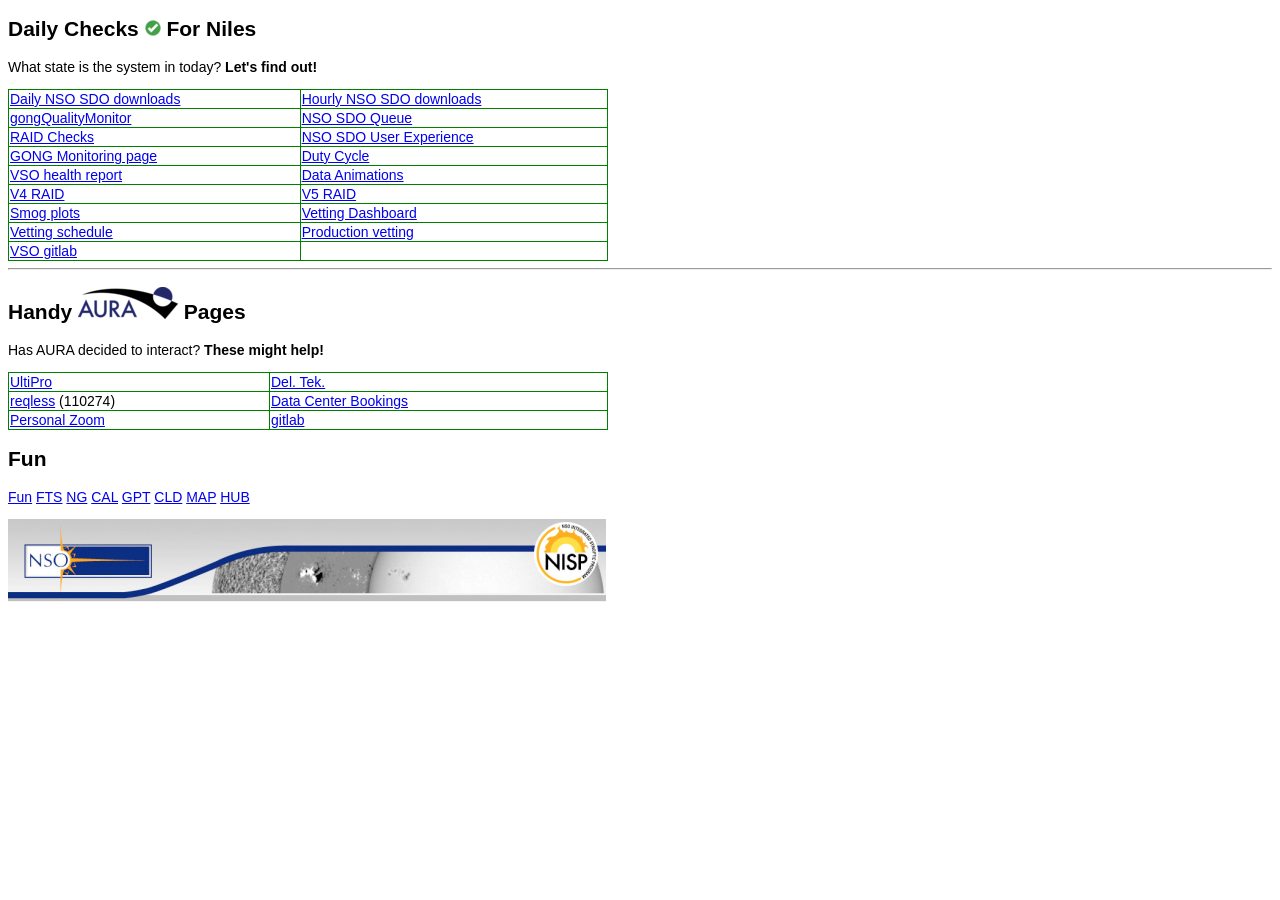
<file: dailyChecks/index.html>
<!DOCTYPE HTML>

<!-- 
	Daily check extension. Just a list of URLs
	that I look at daily. Niles Oien February 2024
-->

<HEAD>
  <TITLE>Daily Checks</TITLE>
  <LINK type="text/css" href="styleSheet.css" media="screen" rel="stylesheet" title="Default" >
  <meta charset="UTF-8">
</HEAD>

<BODY>

 <H2>Daily Checks <IMG SRC="icon16.png"> For Niles
 </h2>

 <P>What state is the system in today? <B>Let's find out!</b></p>

 <P><table>

	 <tr><td>
	 <A HREF="https://netdrms01.nispdc.nso.edu/monitoring/daily" target="_blank">
		 Daily NSO SDO downloads</a>
	 </td>
         <td>
         <A HREF="https://netdrms01.nispdc.nso.edu/monitoring/hourly" target="_blank">
                 Hourly NSO SDO downloads</a>
         </td></tr>

         <tr><td>
         <A HREF="https://gong2.nso.edu/gongQualityMonitor" target="_blank">
                gongQualityMonitor </a>
         </td>
         <td>
         <A HREF="https://netdrms01.nispdc.nso.edu/monitoring/queue" target="_blank">
                 NSO SDO Queue</a>
         </td></tr>

         <tr><td>
         <A HREF="https://netdrms01.nispdc.nso.edu/monitoring/raids" target="_blank">
                RAID Checks</a>
         </td>
         <td>
         <A HREF="https://netdrms01.nispdc.nso.edu/monitoring/userExperience" target="_blank">
		 NSO SDO User Experience </a>
         </td></tr>

         <tr><td>
         <A HREF="https://monitor.nso.edu" target="_blank">
                GONG Monitoring page</a>
         </td>
         <td>
         <A HREF="https://farside.nso.edu/fsDCplot/fsDCplot.html" target="_blank">
                 Duty Cycle </a>
         </td></tr>


	 <tr><td>
         <A HREF="https://docs.virtualsolar.org/wiki/VSOHealthReport" target="_blank">
		 VSO health report</a>
	 </td>
	 <td><A HREF="https://gong2.nso.edu/animationsWeb" target="_blank">
                 Data Animations </a>
         </td></tr>

	 <tr><td>
         <A HREF="http://vso04.nispdc.nso.edu/raid_status.html" target="_blank">
                 V4 RAID</a>
         </td>
         <td><A HREF="http://vso05.nispdc.nso.edu/raid_status.html" target="_blank">
                 V5 RAID</a>
         </td></tr>

	 <tr><td>
         <A HREF="https://netdrms02.nispdc.nso.edu/noien/smogTest" target="_blank">
                 Smog plots</a>
         </td>
         <td><A HREF="https://web2test2.nispdc.nso.edu/avt/dashboard/recent.html" target="_blank">
                 Vetting Dashboard</a>
         </td></tr>

         <tr><td>
         <A HREF="https://wiki.nispdc.nso.edu/index.php?title=NISP:GONG_AutoVMBI_Vetting_for_Production" target="_blank">
                 Vetting schedule</a>
         </td>
         <td><A HREF="https://web2test2.nispdc.nso.edu/avt/gong_autovmbiVT_main.html" target="_blank">
                 Production vetting</a>
         </td></tr>
         <tr>
         <td>
	 <A HREF="https://git.virtualsolar.org/users/sign_in" target="_blank">
		 VSO gitlab</a></td></tr>

 </table>
 <HR>

<H2>Handy <IMG SRC="AURA.png"> Pages
 </h2>

 <P>Has AURA decided to interact? <B>These might help!</b></p>


 <table>

	 <tr><td>
         <A HREF="http://aura.ultipro.com" target="_blank">
                UltiPro</a>
         </td>
         <td>
         <A HREF="https://cp.aura-astronomy.org" target="_blank">
                 Del. Tek.</a>
         </td></tr>

	 <tr><td>
         <A HREF="https://cas.aura-astronomy.org/ReqlessCP/Account/LogIn" target="_blank">
                reqless</a> (110274)
         </td>
         <td>
         <A HREF="https://outlook.office365.com/owa/calendar/SPSCDataCenter@colorado.edu/bookings/" target="_blank">
                 Data Center Bookings</a>
         </td></tr>


         <tr><td>
         <A HREF="https://cuboulder.zoom.us/j/9713601269" target="_blank">
                Personal Zoom</a> 
         </td>
         <td>
         <A HREF="https://nispdc.nso.edu/gitlab/" target="_blank">
                 gitlab</a>
         </td></tr>


 </table></p>

 <H2>Fun</h2>
 <P>
 <A HREF="https://www.recreation.gov/camping/campgrounds/234792" target="_blank">Fun</a>
 <A HREF="https://jobs.colorado.edu" target="_blank">FTS</a>
 <A HREF="https://recruiting2.ultipro.com/SPA1004AURA/JobBoard/57b96f30-6a4b-42cc-8f73-d417a17b54e9/?q=&o=postedDateDesc" target="_blank">NG</A>
 <A HREF="https://calendar.google.com/calendar/u/1/r" target="_blank">CAL</A>
 <a href="https://buff.link/chatgptedu" target="_blank">GPT</a>
 <a href="https://claude.ai/new" target="_blank">CLD</a>
 <a href="https://google.com/maps" target="_blank">MAP</a>
 <a href="https://github.com/nilesoien" target="_blank">HUB</a>
  </p>

 <P>
  <IMG SRC="bottomLogo.jpg">
 </p>

</body>
</file>
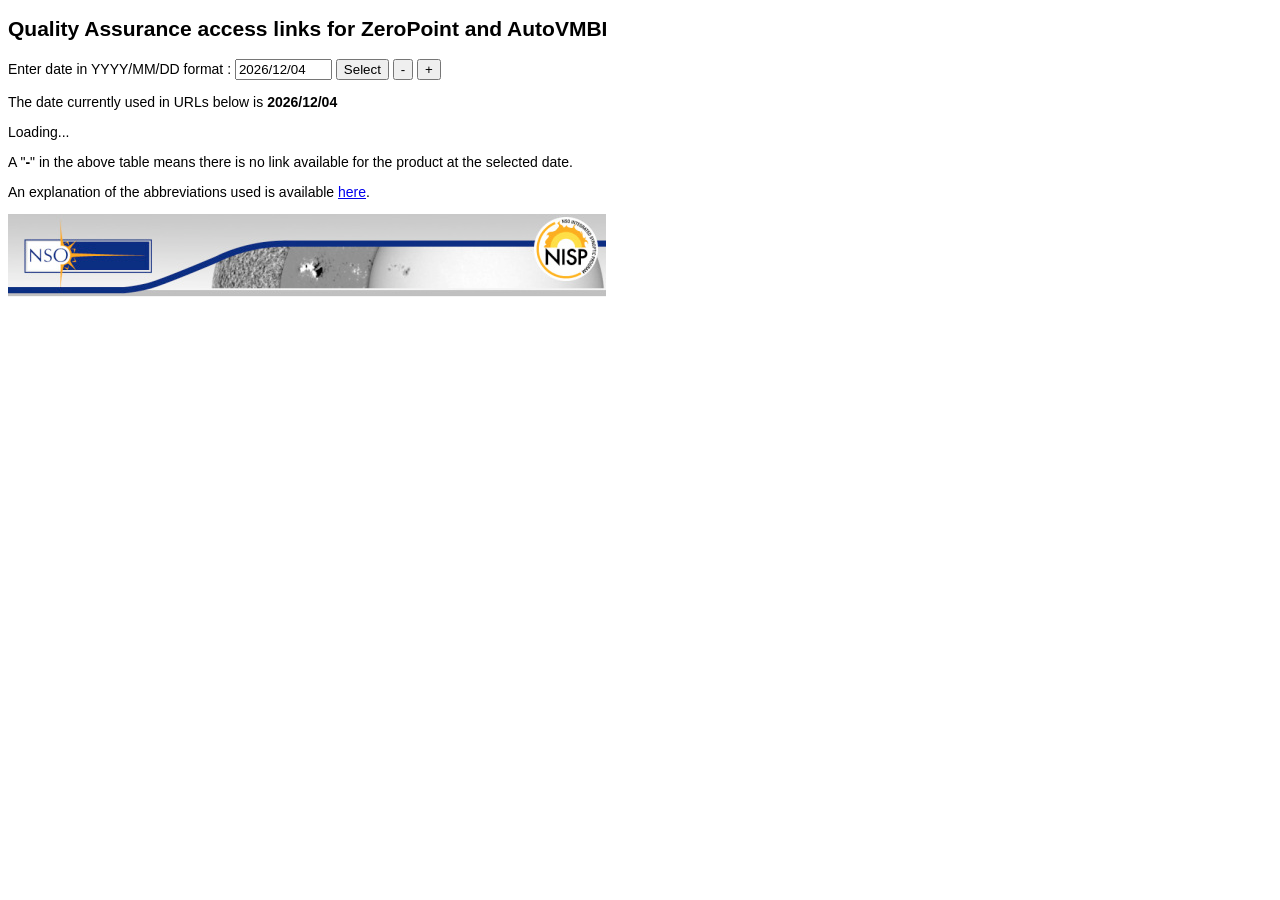
<file: gongQualityMonitor/index.html>
<!DOCTYPE HTML>

<HEAD>
  <TITLE>gongQualityMonitor</TITLE>
  <LINK type="text/css" href="styleSheet.css" media="screen" rel="stylesheet" title="Default" >
  <meta charset="UTF-8">
</head>

<BODY>

<H2>Quality Assurance access links for ZeroPoint and AutoVMBI</h2>

<P>
</p>

<P>
<!-- commented out because can't have inline javaScript like
     onChange or onClick in a Chrome extension
Enter date in YYYY/MM/DD format : <input id="dateBox" maxlength="10"
                                   size="10" onChange="update();">
<input type="button" value="Select" onClick="update();">
New code below - note that IDs are used because they are needed to add handlers -->

Enter date in YYYY/MM/DD format : <input id="dateBox" maxlength="10"
                                   size="10">
<input type="button" value="Select" id="updateButton">
<input type="button" value="-" id="minusButton">
<input type="button" value="+" id="plusButton">

</p>

<P id="displayDatePara">
</p>

<P id="mainPara">
Loading...
</p>


<P>
A "<B>-</b>" in the above table means there is no link
available for the product at the selected date.
</p>

<!--
Use the whole URL rather than simply "abbreviations.html" because
that allows this to run as a Chrome extension.
-->
<P>
An explanation of the abbreviations used is available
<A HREF="https://gong2.nso.edu/gongQualityMonitor/abbreviations.html" target="_blank">
here</a>. 
</p>

<P>
 <IMG SRC="bottomLogo.jpg">
</p>

<script src="javaScript.js"></script>

</body>
</file>
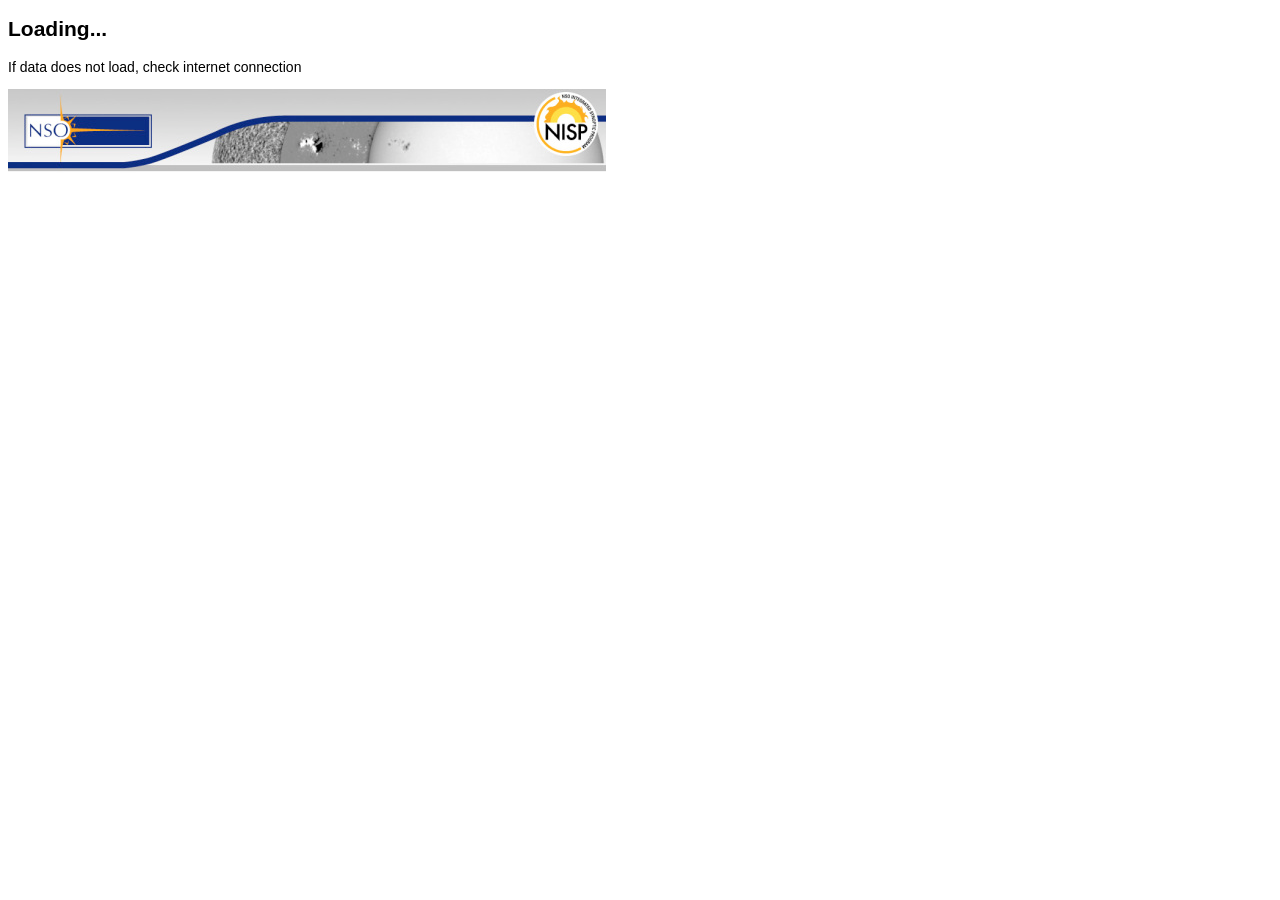
<file: sunWatch/index.html>
<!DOCTYPE HTML>

<!-- 
	HTML for the sunWatch web application. Just loads the styleSheet.css,
	defines the three paragraphs (time, main, and message) and then loads
	the javaScript in fetchData.js that fetches the data from the server.

	Niles Oien October 2022.
-->

<HEAD>
  <TITLE>Sun Watch</TITLE>
  <LINK type="text/css" href="styleSheet.css" media="screen" rel="stylesheet" title="Default" >
  <meta charset="UTF-8">
</HEAD>

<BODY>

 <H2 id="header">Loading...
 </h2>

 <P id="timePara">If data does not load, check internet connection
 </p>

 <P id="mainPara">
 </p>

 <P id="messagePara">
 </p>

 <script src="fetchData.js"></script> 

 <P>
  <IMG SRC="bottomLogo.jpg">
 </p>

</body>
</file>
<file: dailyChecks/styleSheet.css>
/* Style sheet for web application, imported into index.html, Niles Oien October 2022.
 * First, set a good font. */
body {
 font: 14px Tahoma, Verdana, Arial, Helvetica, sans-serif;
}

/* Paragraphs are fixed width. */
P {
 width : 600px;
}

/* Fixed width table too, with collapsed borders. */
table {
 width : 600px;
 border-collapse:collapse;
}

/* Table border is thin green line. */
tr,td,th {
 border: 1px solid green;
}
</file>
<file: gongQualityMonitor/styleSheet.css>
/* Style sheet for gongQualityMonitor web application, imported into index.html, Niles Oien October 2022.
 * First, set a good font. */
body {
 font: 14px Tahoma, Verdana, Arial, Helvetica, sans-serif;
}

/* Paragraphs are fixed width. */
P {
 width : 600px;
}

/* Fixed width table too, with collapsed borders. */
table {
 width : 600px;
 border-collapse:collapse;
}

/* Table border is thin green line. */
tr,td,th {
 border: 1px solid green;
}
</file>
<file: sunWatch/styleSheet.css>
/* Style sheet for sunWatch web application, imported into index.html, Niles Oien October 2022.
 * First, set a good font. */
body {
 font: 14px Tahoma, Verdana, Arial, Helvetica, sans-serif;
}

/* Paragraphs are fixed width. */
P {
 width : 600px;
}

/* Fixed width table too, with collapsed borders. */
table {
 width : 600px;
 border-collapse:collapse;
}

/* Table border is thin green line. */
tr,td,th {
 border: 1px solid green;
}
</file>
